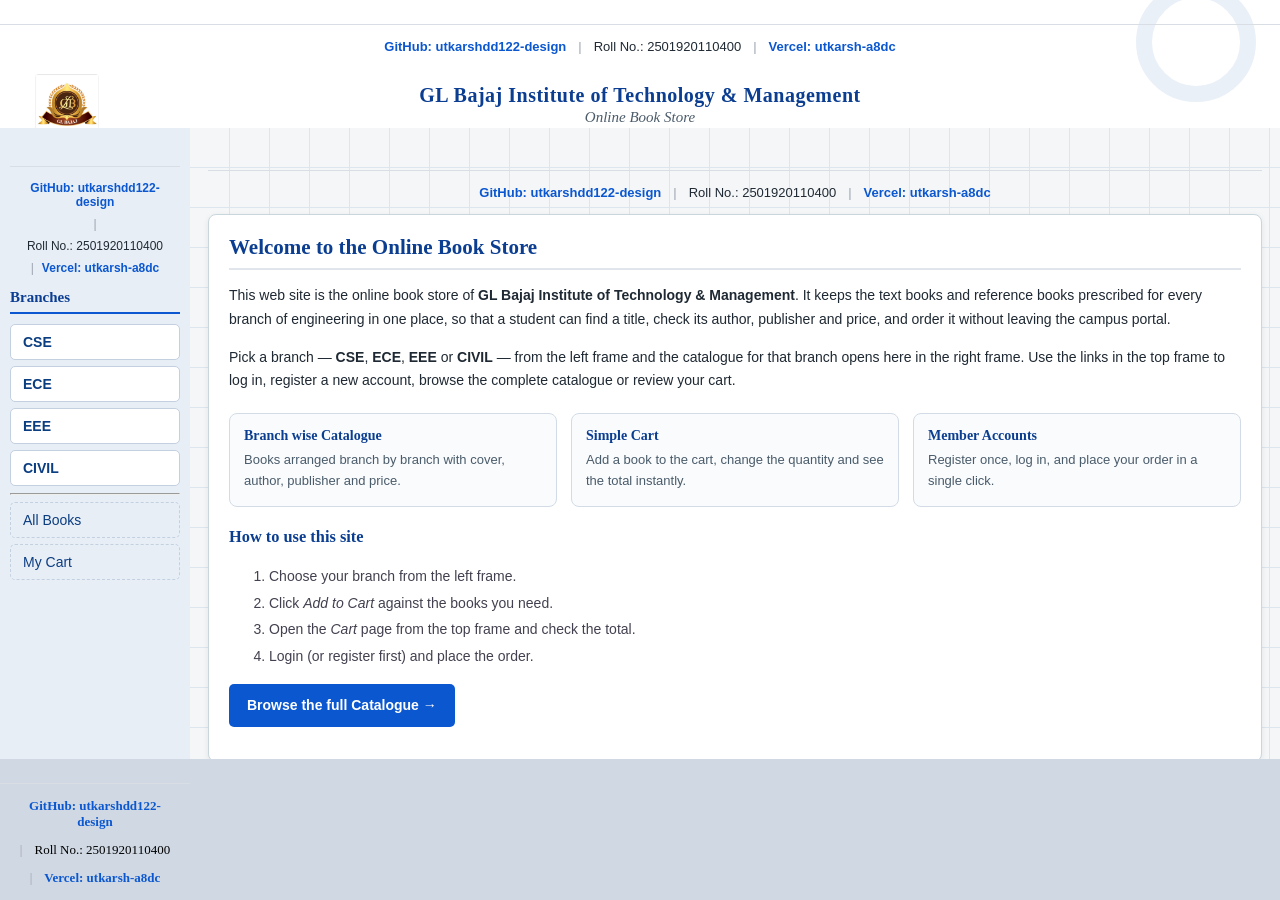
<file: index.html>
<!DOCTYPE html>
<html lang="en">
<head>
    <meta charset="UTF-8">
    <meta name="viewport" content="width=device-width, initial-scale=1.0">
    <title>Online Book Store</title>
    <link rel="stylesheet" href="styles.css">
    <link rel="icon" type="image/jpeg" href="glb_logo.jpg">
</head>

<!--
    HOME PAGE - three frames (Experiment 1)
      Top frame   : logo, college name and the main navigation links
      Left frame  : branch links - CSE, ECE, EEE, CIVIL
      Right frame : every page opened from the top / left frame loads here.
                    Initially it shows the description of the web site.
-->
    
<footer class="site-footer">
  <a
    href="https://github.com/utkarshdd122-design"
    target="_blank"
    rel="noopener noreferrer"
  >
    GitHub: utkarshdd122-design
  </a>

  <span class="footer-divider">|</span>

  <span>Roll No.: 2501920110400</span>

  <span class="footer-divider">|</span>

  <a
    href="https://vercel.com/utkarsh-a8dc"
    target="_blank"
    rel="noopener noreferrer"
  >
    Vercel: utkarsh-a8dc
  </a>
</footer>

<body class="frameset">

    <iframe class="frame-top" name="topFrame" src="top.html" title="Top frame"></iframe>

    <iframe class="frame-left" name="leftFrame" src="left.html" title="Left frame"></iframe>

    <iframe class="frame-right" name="rightFrame" src="home.html" title="Right frame"></iframe>

    <script>
        /* If a content page is opened on its own it sends the visitor back here
           as index.html?page=login.html, so the frames are never lost. */
        (function () {
            var allowed = [
                "home.html", "login.html", "registration.html",
                "catalogue.html", "cart.html"
            ];

            var query = window.location.search;
            var page = "";
            var branch = "";

            if (query.indexOf("page=") !== -1) {
                page = query.split("page=")[1].split("&")[0];
            }
            if (query.indexOf("branch=") !== -1) {
                branch = query.split("branch=")[1].split("&")[0];
            }

            for (var i = 0; i < allowed.length; i++) {
                if (allowed[i] === page) {
                    var url = page;
                    if (branch !== "") {
                        url = page + "?branch=" + branch;
                    }
                    document.getElementsByName("rightFrame")[0].src = url;
                    break;
                }
            }
        })();
    </script>
</body>
</html>
</file>
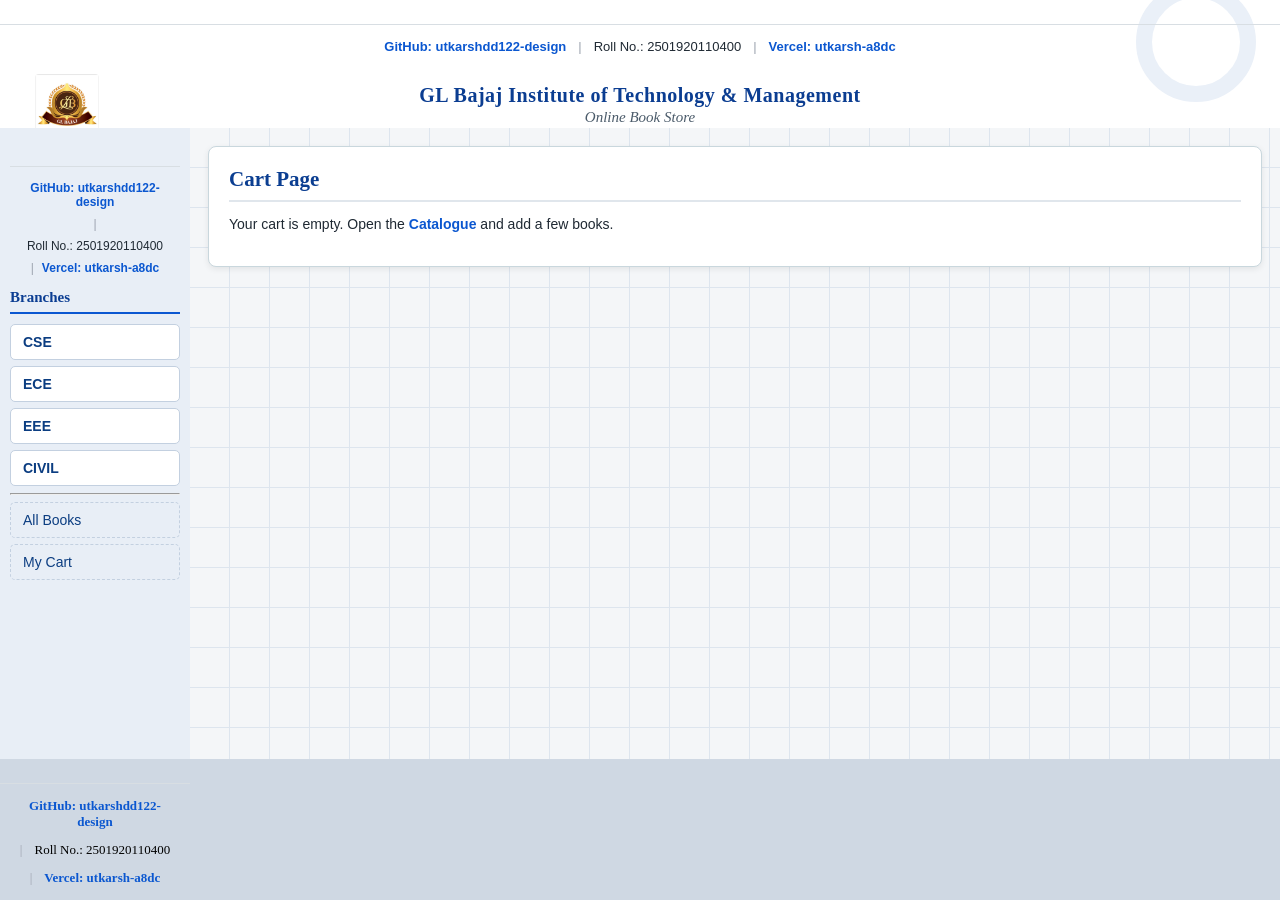
<file: cart.html>
<!DOCTYPE html>
<html lang="en">
<head>
    <meta charset="UTF-8">
    <title>Cart - Online Book Store</title>
    <link rel="stylesheet" href="styles.css">
</head>

<!-- CART PAGE (Experiment 4): the books that were added to the cart. -->
<body class="frame-body right-frame">

    <section class="panel cart-panel">
        <h2>Cart Page</h2>

        <div id="cart-content">
            <p>Your cart is empty.</p>
        </div>
    </section>

    <script src="script.js"></script>
</body>
</html>
</file>
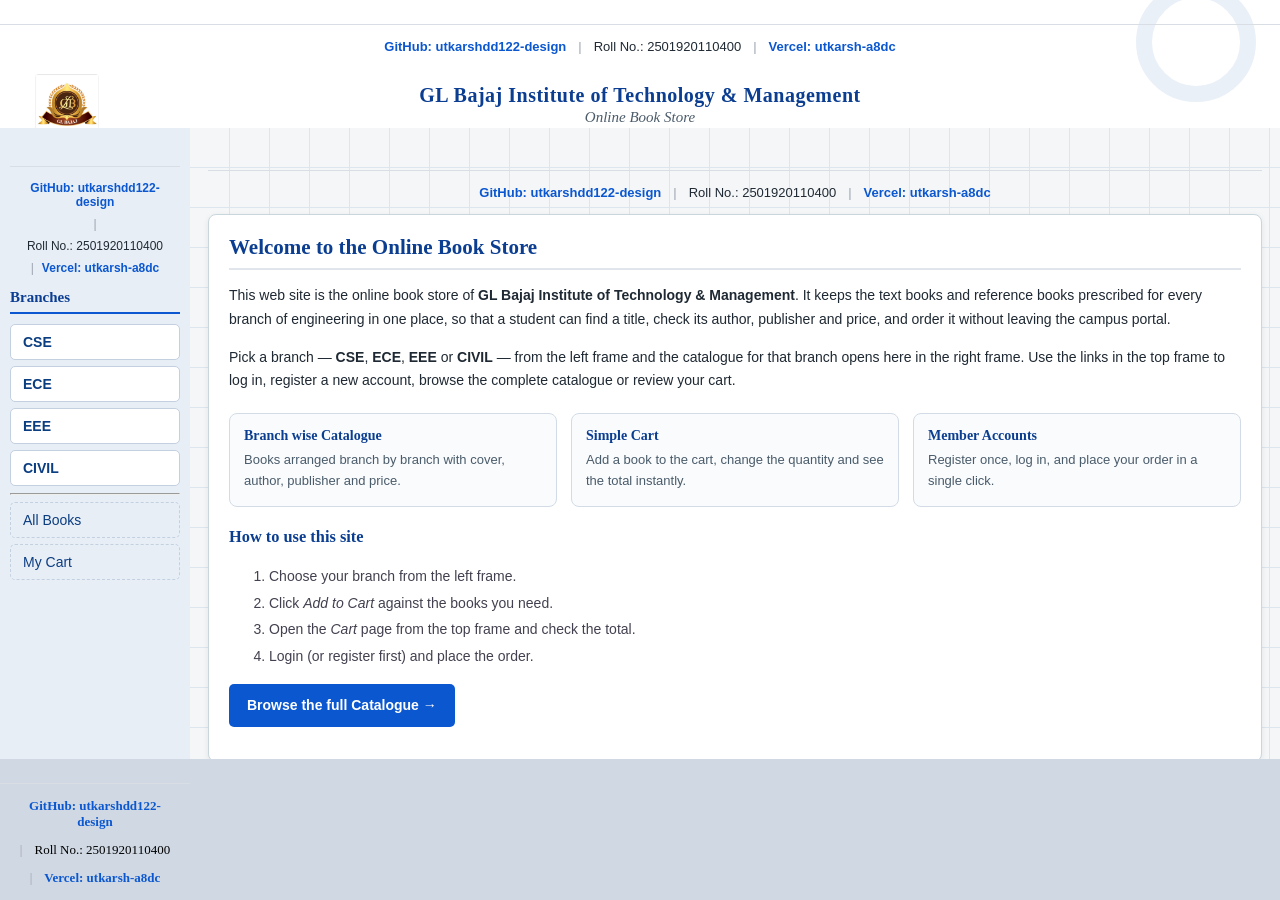
<file: home.html>
<!DOCTYPE html>
<html lang="en">
<head>
    <meta charset="UTF-8">
    <title>Home - Online Book Store</title>
    <link rel="stylesheet" href="styles.css">
</head>

<!-- RIGHT FRAME (default): description of the web site. -->
    
<footer class="site-footer">
  <a
    href="https://github.com/utkarshdd122-design"
    target="_blank"
    rel="noopener noreferrer"
  >
    GitHub: utkarshdd122-design
  </a>

  <span class="footer-divider">|</span>

  <span>Roll No.: 2501920110400</span>

  <span class="footer-divider">|</span>

  <a
    href="https://vercel.com/utkarsh-a8dc"
    target="_blank"
    rel="noopener noreferrer"
  >
    Vercel: utkarsh-a8dc
  </a>
</footer>

<body class="frame-body right-frame">

    <section class="panel home-panel">
        <h2>Welcome to the Online Book Store</h2>

        <p>
            This web site is the online book store of
            <strong>GL Bajaj Institute of Technology &amp; Management</strong>.
            It keeps the text books and reference books prescribed for every
            branch of engineering in one place, so that a student can find a
            title, check its author, publisher and price, and order it without
            leaving the campus portal.
        </p>

        <p>
            Pick a branch &mdash; <strong>CSE</strong>, <strong>ECE</strong>,
            <strong>EEE</strong> or <strong>CIVIL</strong> &mdash; from the left
            frame and the catalogue for that branch opens here in the right
            frame. Use the links in the top frame to log in, register a new
            account, browse the complete catalogue or review your cart.
        </p>

        <div class="home-features">
            <div class="feature">
                <h3>Branch wise Catalogue</h3>
                <p>Books arranged branch by branch with cover, author, publisher and price.</p>
            </div>
            <div class="feature">
                <h3>Simple Cart</h3>
                <p>Add a book to the cart, change the quantity and see the total instantly.</p>
            </div>
            <div class="feature">
                <h3>Member Accounts</h3>
                <p>Register once, log in, and place your order in a single click.</p>
            </div>
        </div>

        <h3>How to use this site</h3>
        <ol class="how-to">
            <li>Choose your branch from the left frame.</li>
            <li>Click <em>Add to Cart</em> against the books you need.</li>
            <li>Open the <em>Cart</em> page from the top frame and check the total.</li>
            <li>Login (or register first) and place the order.</li>
        </ol>

        <p class="home-cta">
            <a href="catalogue.html">Browse the full Catalogue &rarr;</a>
        </p>
    </section>

    <script src="script.js"></script>
</body>
</html>
</file>
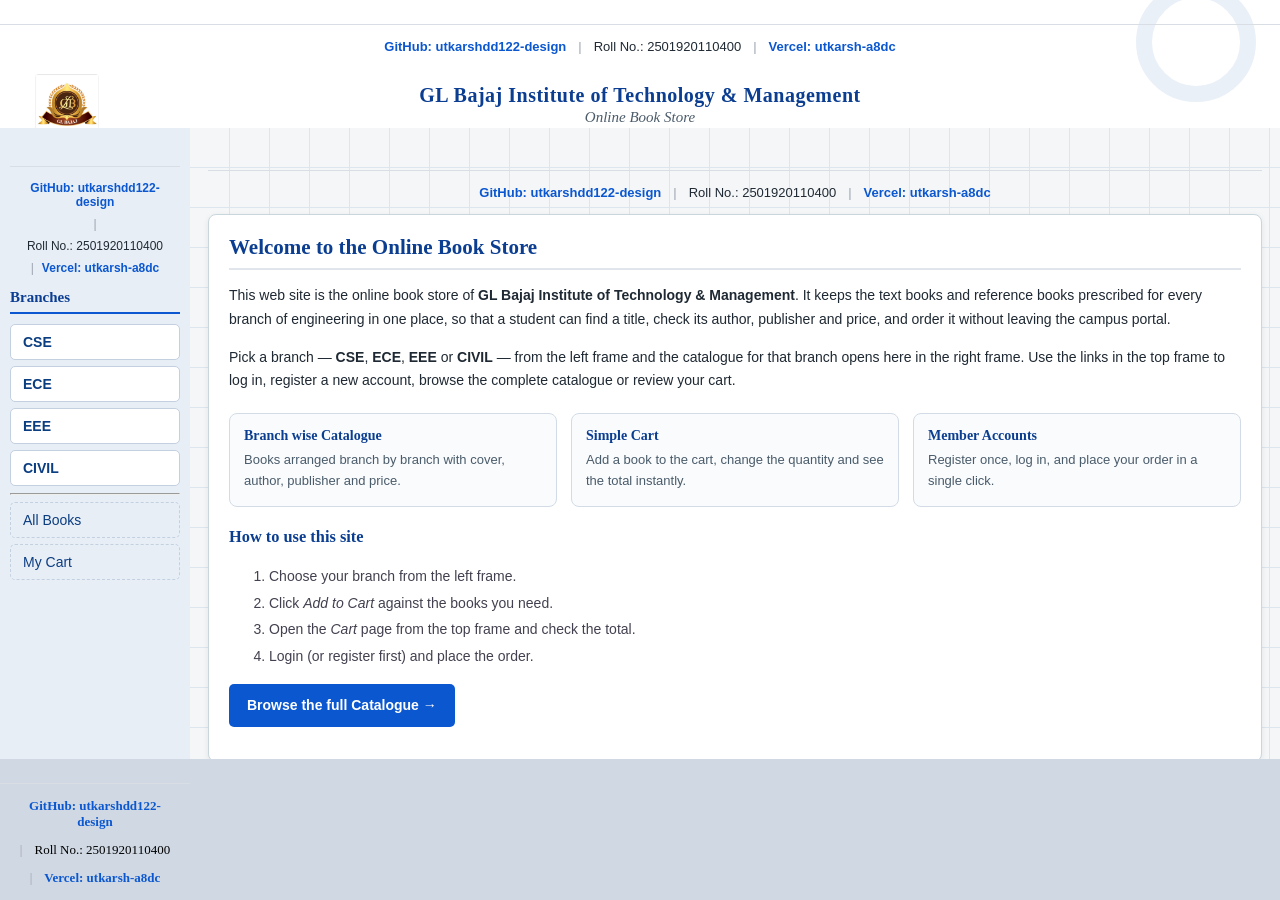
<file: left.html>
<!DOCTYPE html>
<html lang="en">
<head>
    <meta charset="UTF-8">
    <title>Left Frame</title>
    <link rel="stylesheet" href="styles.css">
</head>

<!-- LEFT FRAME: branch links. Clicking "CSE" loads the catalogue of CSE
     books in the right frame, and so on for the other branches. -->
    
<footer class="site-footer">
  <a
    href="https://github.com/utkarshdd122-design"
    target="_blank"
    rel="noopener noreferrer"
  >
    GitHub: utkarshdd122-design
  </a>

  <span class="footer-divider">|</span>

  <span>Roll No.: 2501920110400</span>

  <span class="footer-divider">|</span>

  <a
    href="https://vercel.com/utkarsh-a8dc"
    target="_blank"
    rel="noopener noreferrer"
  >
    Vercel: utkarsh-a8dc
  </a>
</footer>

<body class="frame-body left-frame">

    <h3>Branches</h3>

    <ul class="branch-list">
        <li><a href="catalogue.html?branch=CSE" target="rightFrame">CSE</a></li>
        <li><a href="catalogue.html?branch=ECE" target="rightFrame">ECE</a></li>
        <li><a href="catalogue.html?branch=EEE" target="rightFrame">EEE</a></li>
        <li><a href="catalogue.html?branch=CIVIL" target="rightFrame">CIVIL</a></li>
    </ul>

    <hr>

    <ul class="branch-list secondary">
        <li><a href="catalogue.html" target="rightFrame">All Books</a></li>
        <li><a href="cart.html" target="rightFrame">My Cart</a></li>
    </ul>

    <script src="script.js"></script>
</body>
</html>
</file>
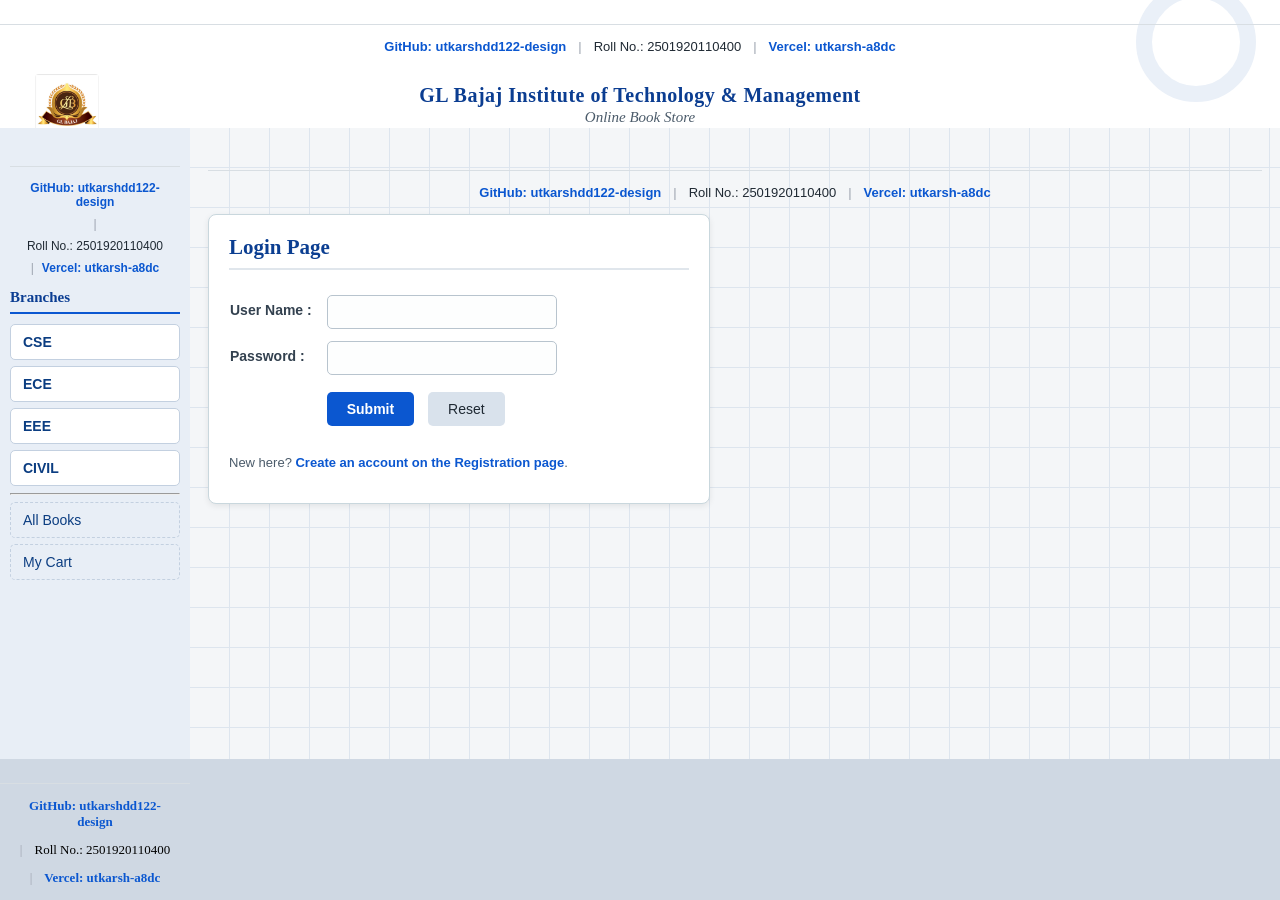
<file: login.html>
<!DOCTYPE html>
<html lang="en">
<head>
    <meta charset="UTF-8">
    <title>Login - Online Book Store</title>
    <link rel="stylesheet" href="styles.css">
</head>

<!-- LOGIN PAGE (Experiment 2) - loads in the right frame. -->
    
<footer class="site-footer">
  <a
    href="https://github.com/utkarshdd122-design"
    target="_blank"
    rel="noopener noreferrer"
  >
    GitHub: utkarshdd122-design
  </a>

  <span class="footer-divider">|</span>

  <span>Roll No.: 2501920110400</span>

  <span class="footer-divider">|</span>

  <a
    href="https://vercel.com/utkarsh-a8dc"
    target="_blank"
    rel="noopener noreferrer"
  >
    Vercel: utkarsh-a8dc
  </a>
</footer>

<body class="frame-body right-frame">

    <section class="panel form-panel">
        <h2>Login Page</h2>

        <div id="form-message"></div>

        <form id="login-form">
            <table class="form-table">
                <tr>
                    <td><label for="username">User Name :</label></td>
                    <td><input type="text" id="username" name="username" size="24"></td>
                </tr>
                <tr>
                    <td><label for="password">Password :</label></td>
                    <td><input type="password" id="password" name="password" size="24"></td>
                </tr>
                <tr>
                    <td></td>
                    <td class="button-row">
                        <button type="submit">Submit</button>
                        <button type="reset">Reset</button>
                    </td>
                </tr>
            </table>
        </form>

        <p class="form-note">
            New here? <a href="registration.html">Create an account on the Registration page</a>.
        </p>
    </section>

    <script src="script.js"></script>
</body>
</html>
</file>
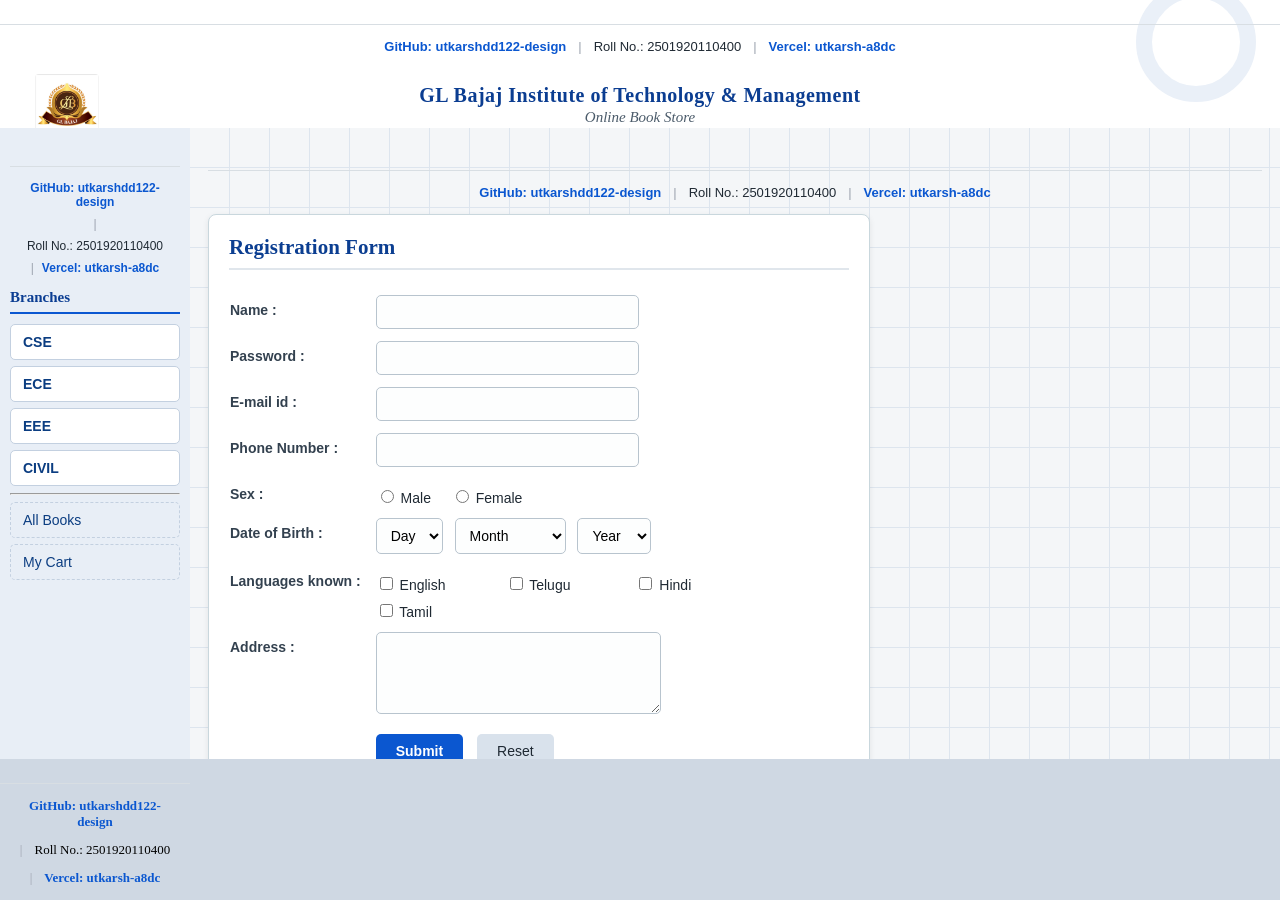
<file: registration.html>
<!DOCTYPE html>
<html lang="en">
<head>
    <meta charset="UTF-8">
    <title>Registration - Online Book Store</title>
    <link rel="stylesheet" href="styles.css">
</head>

<!-- REGISTRATION PAGE (Experiment 5) with the fields listed in the syllabus.
     The JavaScript validation for Name, Password, E-mail id and Phone Number
     (Experiments 6 and 7) lives in script.js. -->
    
<footer class="site-footer">
  <a
    href="https://github.com/utkarshdd122-design"
    target="_blank"
    rel="noopener noreferrer"
  >
    GitHub: utkarshdd122-design
  </a>

  <span class="footer-divider">|</span>

  <span>Roll No.: 2501920110400</span>

  <span class="footer-divider">|</span>

  <a
    href="https://vercel.com/utkarsh-a8dc"
    target="_blank"
    rel="noopener noreferrer"
  >
    Vercel: utkarsh-a8dc
  </a>
</footer>

<body class="frame-body right-frame">

    <section class="panel form-panel wide">
        <h2>Registration Form</h2>

        <div id="form-message"></div>

        <form id="registration-form" novalidate>
            <table class="form-table">
                <tr>
                    <td><label for="name">Name :</label></td>
                    <td><input type="text" id="name" name="name" size="28"></td>
                </tr>

                <tr>
                    <td><label for="password">Password :</label></td>
                    <td><input type="password" id="password" name="password" size="28"></td>
                </tr>

                <tr>
                    <td><label for="email">E-mail id :</label></td>
                    <td><input type="text" id="email" name="email" size="28"></td>
                </tr>

                <tr>
                    <td><label for="phone">Phone Number :</label></td>
                    <td><input type="text" id="phone" name="phone" size="28" maxlength="10"></td>
                </tr>

                <tr>
                    <td>Sex :</td>
                    <td class="inline-options">
                        <label><input type="radio" name="sex" value="Male"> Male</label>
                        <label><input type="radio" name="sex" value="Female"> Female</label>
                    </td>
                </tr>

                <tr>
                    <td>Date of Birth :</td>
                    <td class="dob-row">
                        <select id="dob-day" name="dob-day">
                            <option value="">Day</option>
                        </select>
                        <select id="dob-month" name="dob-month">
                            <option value="">Month</option>
                            <option value="1">January</option>
                            <option value="2">February</option>
                            <option value="3">March</option>
                            <option value="4">April</option>
                            <option value="5">May</option>
                            <option value="6">June</option>
                            <option value="7">July</option>
                            <option value="8">August</option>
                            <option value="9">September</option>
                            <option value="10">October</option>
                            <option value="11">November</option>
                            <option value="12">December</option>
                        </select>
                        <select id="dob-year" name="dob-year">
                            <option value="">Year</option>
                        </select>
                    </td>
                </tr>

                <tr>
                    <td>Languages known :</td>
                    <td class="inline-options checkbox-grid">
                        <label><input type="checkbox" name="languages" value="English"> English</label>
                        <label><input type="checkbox" name="languages" value="Telugu"> Telugu</label>
                        <label><input type="checkbox" name="languages" value="Hindi"> Hindi</label>
                        <label><input type="checkbox" name="languages" value="Tamil"> Tamil</label>
                    </td>
                </tr>

                <tr>
                    <td><label for="address">Address :</label></td>
                    <td><textarea id="address" name="address" rows="4" cols="30"></textarea></td>
                </tr>

                <tr>
                    <td></td>
                    <td class="button-row">
                        <button type="submit">Submit</button>
                        <button type="reset">Reset</button>
                    </td>
                </tr>
            </table>
        </form>
    </section>

    <script src="script.js"></script>
</body>
</html>
</file>
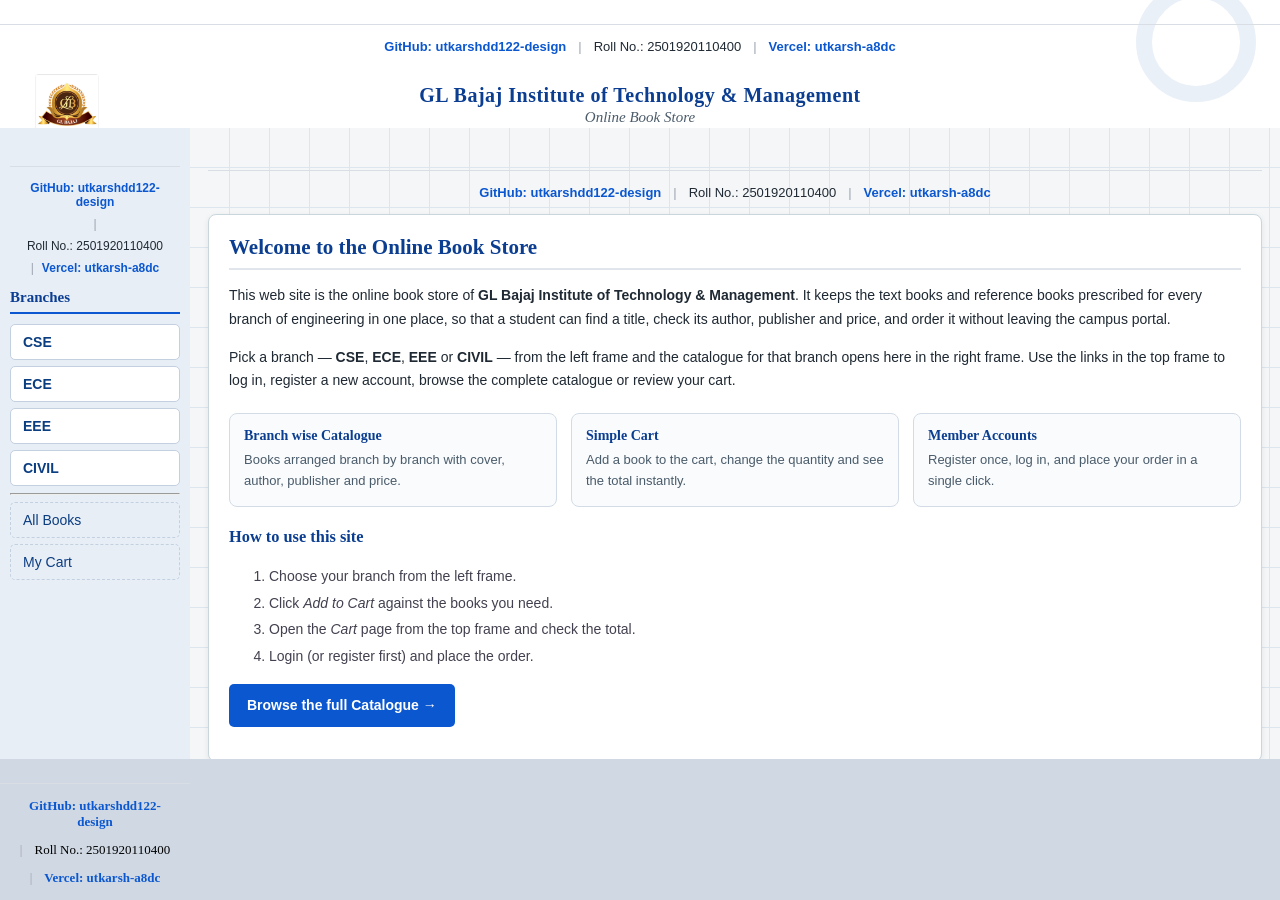
<file: top.html>
<!DOCTYPE html>
<html lang="en">
<head>
    <meta charset="UTF-8">
    <title>Top Frame</title>
    <link rel="stylesheet" href="styles.css">
</head>

<!-- TOP FRAME: logo + college name + links to the five pages.
     Every link opens inside the right frame (target="rightFrame"). -->
    
<footer class="site-footer">
  <a
    href="https://github.com/utkarshdd122-design"
    target="_blank"
    rel="noopener noreferrer"
  >
    GitHub: utkarshdd122-design
  </a>

  <span class="footer-divider">|</span>

  <span>Roll No.: 2501920110400</span>

  <span class="footer-divider">|</span>

  <a
    href="https://vercel.com/utkarsh-a8dc"
    target="_blank"
    rel="noopener noreferrer"
  >
    Vercel: utkarsh-a8dc
  </a>
</footer>

<body class="frame-body top-frame">

    <table class="banner" width="100%" cellspacing="0" cellpadding="6">
        <tr>
            <td class="banner-logo">
                <img src="glb_logo.jpg" alt="GL Bajaj Institute of Technology and Management logo">
            </td>
            <td class="banner-name">
                <h1>GL Bajaj Institute of Technology &amp; Management</h1>
                <h2>Online Book Store</h2>
            </td>
            <td class="banner-spacer"></td>
        </tr>
    </table>

    <nav class="top-nav">
        <a href="home.html" target="rightFrame">Home</a>
        <a href="login.html" target="rightFrame" id="nav-login">Login</a>
        <a href="registration.html" target="rightFrame">Registration</a>
        <a href="catalogue.html" target="rightFrame">Catalogue</a>
        <a href="cart.html" target="rightFrame" id="nav-cart">Cart</a>
    </nav>

    <script src="script.js"></script>
</body>
</html>
</file>
<file: styles.css>
/* ============================================================
   Online Book Store - stylesheet
   Covers Experiment 8 (fonts, styles, background images) and
   Experiment 9 (background-repeat, A:link / A:visited / A:active / A:hover)
   ============================================================ */

/* ---------- 1. The frame container (index.html) ---------- */

.site-footer {
  display: flex;
  flex-direction: row;
  justify-content: center;
  align-items: center;
  flex-wrap: wrap;
  gap: 12px;
  width: 100%;
  box-sizing: border-box;
  padding: 14px 16px;
  margin-top: 24px;
  border-top: 1px solid #d8dee3;
  font-size: 13px;
  text-align: center;
}

.site-footer a {
  color: #245579;
  text-decoration: none;
  overflow-wrap: anywhere;
}

.site-footer a:hover {
  text-decoration: underline;
}

.footer-divider {
  color: #9ca3af;
}

@media (max-width: 480px) {
  .site-footer {
    gap: 8px;
    font-size: 12px;
  }
}


body.frameset {
    margin: 0;
    height: 100vh;
    display: grid;
    grid-template-columns: 190px 1fr;
    grid-template-rows: 128px 1fr;
    background: #cfd8e3;
}

body.frameset iframe {
    border: 0;
    width: 100%;
    height: 100%;
    display: block;
}

.frame-top {
    grid-column: 1 / 3;
    grid-row: 1;
    border-bottom: 3px solid #0b57d0 !important;
}

.frame-left {
    grid-column: 1;
    grid-row: 2;
    border-right: 3px solid #0b57d0 !important;
}

.frame-right {
    grid-column: 2;
    grid-row: 2;
}

/* ---------- 2. Common look of every framed page ---------- */

body.frame-body {
    margin: 0;
    font-family: Verdana, Geneva, Arial, sans-serif;
    font-size: 14px;
    color: #1f2933;
}

/* Background image for the whole page, repeated in both directions
   (background-repeat demonstration).  The image is a small tiled SVG
   so the site also works without an internet connection. */
body.right-frame {
    background-color: #f4f6f8;
    background-image: url("data:image/svg+xml;utf8,<svg xmlns='http://www.w3.org/2000/svg' width='40' height='40'><path d='M0 39.5H40M39.5 0V40' stroke='%23dde5ee' stroke-width='1'/></svg>");
    background-repeat: repeat;
    padding: 18px;
    box-sizing: border-box;
}

/* ---------- 3. Link styles (A:link, A:visited, A:active, A:hover) ---------- */

a:link {
    color: #0b57d0;
    text-decoration: none;
    font-weight: bold;
}

a:visited {
    color: #6a3fa0;
}

a:hover {
    color: #ffffff;
    background-color: #0b57d1;
    text-decoration: underline;
}

a:active {
    color: #e53934;
}

/* ---------- 4. Top frame ---------- */

body.top-frame {
    background-color: #ffffff;
    /* A single, non-repeating background image behind the banner only,
       so it never runs under the blue navigation bar. */
    background-image: url("data:image/svg+xml;utf8,<svg xmlns='http://www.w3.org/2000/svg' width='120' height='120'><circle cx='60' cy='60' r='52' fill='none' stroke='%23eaf0f8' stroke-width='16'/></svg>");
    background-repeat: no-repeat;
    background-position: right 24px top -18px;
    /* banner on top, navigation bar pinned to the bottom of the frame */
    display: flex;
    flex-direction: column;
    min-height: 100vh;
    box-sizing: border-box;
}

.banner {
    border-collapse: collapse;
    table-layout: fixed;
    flex: 1 1 auto;
}

.banner-logo,
.banner-spacer {
    width: 110px;
}

.banner-logo {
    text-align: center;
    vertical-align: middle;
    padding: 6px 0 6px 12px;
}

.banner-logo img {
    height: 62px;
    width: auto;
    display: block;
    margin: 0 auto;
    border-radius: 4px;
}

.banner-name {
    text-align: center;
    vertical-align: middle;
}

.banner-name h1 {
    margin: 0;
    font-family: Georgia, "Times New Roman", serif;
    font-size: 20px;
    color: #0b3d91;
    letter-spacing: 0.5px;
}

.banner-name h2 {
    margin: 2px 0 0;
    font-family: Georgia, "Times New Roman", serif;
    font-size: 15px;
    font-style: italic;
    font-weight: normal;
    color: #4b5b6a;
}

/* Navigation bar in the top frame */
.top-nav {
    background: #0b3d91;
    text-align: center;
    padding: 8px 0;
    margin-top: auto;
    flex: 0 0 auto;
}

.top-nav a:link,
.top-nav a:visited {
    display: inline-block;
    color: #ffffff;
    padding: 6px 18px;
    margin: 0 2px;
    border-radius: 4px;
    font-weight: bold;
    text-decoration: none;
}

.top-nav a:hover {
    background: #ffffff;
    color: #0b3d91;
    text-decoration: none;
}

.top-nav a:active {
    background: #ffd54f;
    color: #0b3d91;
}

/* ---------- 5. Left frame ---------- */

body.left-frame {
    background: #e8eef6;
    padding: 14px 10px;
    box-sizing: border-box;
}

body.left-frame h3 {
    margin: 0 0 10px;
    font-family: Georgia, "Times New Roman", serif;
    font-size: 15px;
    color: #0b3d92;
    border-bottom: 2px solid #0b57d1;
    padding-bottom: 6px;
}

.branch-list {
    list-style-type: none;
    margin: 0;
    padding: 0;
}

.branch-list li {
    margin-bottom: 6px;
}

.branch-list a:link,
.branch-list a:visited {
    display: block;
    padding: 9px 12px;
    background: #ffffff;
    border: 1px solid #c3d0e0;
    border-radius: 5px;
    color: #0b3d81;
    text-decoration: none;
}

.branch-list a:hover {
    background: #0b57d0;
    color: #ffffff;
    border-color: #0b57d0;
    text-decoration: none;
}

.branch-list a.active:link,
.branch-list a.active:visited {
    background: #0b3d91;
    color: #ffffff;
    border-color: #0b3e91;
}

.branch-list.secondary a:link,
.branch-list.secondary a:visited {
    background: transparent;
    border-style: dashed;
    font-weight: normal;
}

/* ---------- 6. Panels used by the right-frame pages ---------- */

.panel {
    background: #ffffff;
    border: 1px solid #c9d7dd;
    border-radius: 8px;
    padding: 20px;
    box-shadow: 0 2px 6px rgba(0, 0, 0, 0.08);
}

.panel h2 {
    margin: 0 0 14px;
    font-family: Georgia, "Times New Roman", serif;
    color: #0b3e91;
    border-bottom: 2px solid #e0e6ec;
    padding-bottom: 8px;
}

.panel h3 {
    font-family: Georgia, "Times New Roman", serif;
    color: #0b3e91;
}

/* ---------- 7. Home page ---------- */

.home-panel p {
    line-height: 1.7;
}

.home-features {
    display: grid;
    grid-template-columns: repeat(auto-fit, minmax(190px, 1fr));
    gap: 14px;
    margin: 20px 0;
}

.home-features .feature {
    border: 1px solid #d3dce6;
    border-radius: 8px;
    padding: 14px;
    background: #f9fbfd;
}

.home-features .feature h3 {
    margin: 0 0 6px;
    font-size: 14px;
}

.home-features .feature p {
    margin: 0;
    color: #4a5b6a;
    font-size: 13px;
    line-height: 1.6;
}

.how-to {
    line-height: 1.9;
    color: #43414f;
}

.home-cta a:link,
.home-cta a:visited {
    display: inline-block;
    background: #0b57d0;
    color: #ffffff;
    padding: 10px 18px;
    border-radius: 5px;
    text-decoration: none;
}

.home-cta a:hover {
    background: #0b3d91;
    color: #ffffff;
}

/* ---------- 8. Forms (login / registration) ---------- */

.form-panel {
    max-width: 460px;
}

.form-panel.wide {
    max-width: 620px;
}

.form-table {
    border-collapse: separate;
    border-spacing: 0 10px;
}

.form-table td {
    vertical-align: top;
    padding-right: 14px;
}

.form-table td:first-child {
    font-weight: bold;
    color: #33414f;
    white-space: nowrap;
    padding-top: 8px;
}

.form-table input[type="text"],
.form-table input[type="password"],
.form-table textarea,
.form-table select {
    padding: 8px 10px;
    border: 1px solid #b8c4ce;
    border-radius: 5px;
    font-size: 14px;
    font-family: inherit;
    background: #fdfefe;
}

.form-table input[type="text"]:focus,
.form-table input[type="password"]:focus,
.form-table textarea:focus,
.form-table select:focus {
    outline: 2px solid #0b57d0;
    border-color: #0b57d0;
}

.inline-options label {
    display: inline-block;
    margin-right: 16px;
    padding-top: 8px;
    font-weight: normal;
}

.checkbox-grid label {
    min-width: 110px;
}

.dob-row select {
    margin-right: 8px;
}

.button-row {
    padding-top: 6px;
}

.button-row button {
    padding: 9px 20px;
    border: 0;
    border-radius: 5px;
    font-size: 14px;
    font-family: inherit;
    cursor: pointer;
    margin-right: 10px;
}

.button-row button[type="submit"] {
    background: #0b57d0;
    color: #ffffff;
    font-weight: bold;
}

.button-row button[type="submit"]:hover {
    background: #0b3d91;
}

.button-row button[type="reset"] {
    background: #d9e2ec;
    color: #1f2933;
}

.button-row button[type="reset"]:hover {
    background: #c3d0e0;
}

.form-note {
    margin-top: 18px;
    font-size: 13px;
    color: #4b5b6a;
}

/* ---------- 9. Catalogue ---------- */

.catalogue-hint {
    margin-top: 0;
    font-size: 13px;
    color: #4b5b6a;
    font-style: italic;
}

.branch-block {
    margin-bottom: 28px;
}

.branch-block h3 {
    margin: 0 0 10px;
    font-size: 16px;
}

.book-table {
    width: 100%;
    border-collapse: collapse;
    background: #ffffff;
}

.book-table th {
    background: #0b3d91;
    color: #ffffff;
    text-align: left;
    padding: 10px;
    font-size: 13px;
    letter-spacing: 0.4px;
}

.book-table td {
    border-bottom: 1px solid #e0e6ec;
    padding: 10px;
    vertical-align: middle;
}

.book-table tr:nth-child(even) td {
    background: #f7f9fc;
}

.book-table tr:hover td {
    background: #eaf1fb;
}

.cover {
    width: 62px;
    height: 86px;
    border: 1px solid #c9d3dd;
    border-radius: 3px;
    display: block;
}

.book-title {
    font-weight: bold;
    color: #0b3d91;
}

.price {
    color: #b8531a;
    font-weight: bold;
    white-space: nowrap;
}

.add-btn {
    border: 0;
    border-radius: 5px;
    background: #0b57d0;
    color: #ffffff;
    padding: 9px 14px;
    font-size: 13px;
    font-family: inherit;
    cursor: pointer;
    white-space: nowrap;
}

.add-btn:hover {
    background: #0b3d91;
}

.add-btn:disabled {
    background: #1b8a3a;
    cursor: default;
}

/* ---------- 10. Cart ---------- */

.cart-table {
    width: 100%;
    border-collapse: collapse;
}

.cart-table th {
    background: #0b3d91;
    color: #ffffff;
    text-align: left;
    padding: 10px;
    font-size: 13px;
}

.cart-table td {
    border-bottom: 1px solid #e0e6ec;
    padding: 10px;
    vertical-align: middle;
}

.cart-cover {
    width: 48px;
    height: 66px;
    border: 1px solid #c9d3dd;
    border-radius: 3px;
    display: block;
}

.cart-title {
    font-weight: bold;
    color: #0b3d91;
}

.cart-title span {
    display: block;
    font-size: 12px;
    color: #4b5b6a;
    font-weight: normal;
    margin-top: 2px;
}

.cart-qty {
    white-space: nowrap;
}

.cart-qty span {
    display: inline-block;
    min-width: 26px;
    text-align: center;
}

.qty-btn {
    width: 26px;
    height: 26px;
    border: 1px solid #b8c4ce;
    background: #eef2f6;
    border-radius: 4px;
    font-size: 15px;
    cursor: pointer;
}

.qty-btn:hover {
    background: #d9e2ec;
}

.remove-btn {
    border: 0;
    background: #e53935;
    color: #ffffff;
    padding: 7px 12px;
    border-radius: 5px;
    cursor: pointer;
    font-size: 13px;
    font-family: inherit;
}

.remove-btn:hover {
    background: #b71c1c;
}

.cart-total {
    text-align: right;
    font-size: 17px;
    font-weight: bold;
    color: #0b3d91;
    margin-top: 14px;
}

.cart-actions {
    text-align: right;
    margin-top: 10px;
}

#checkout-btn {
    border: 0;
    background: #1b8a3a;
    color: #ffffff;
    padding: 11px 22px;
    border-radius: 5px;
    font-size: 14px;
    font-family: inherit;
    font-weight: bold;
    cursor: pointer;
}

#checkout-btn:hover {
    background: #146b2c;
}

#cart-message {
    margin-top: 14px;
}

/* ---------- 11. Messages ---------- */

.form-message {
    margin-bottom: 14px;
    padding: 11px 14px;
    border-radius: 5px;
    font-size: 13px;
    line-height: 1.6;
}

.form-message:empty {
    display: none;
}

.form-message.error {
    background: #fdecea;
    color: #b71c1c;
    border: 1px solid #f5c6c2;
}

.form-message.success {
    background: #e7f6ec;
    color: #1b5e20;
    border: 1px solid #b7e0c4;
}

.form-message ul {
    margin: 0;
    padding-left: 18px;
}

/* ---------- 12. Media query - narrow screens ---------- */

@media screen and (max-width: 720px) {
    body.frameset {
        grid-template-columns: 130px 1fr;
        grid-template-rows: 150px 1fr;
    }

    .banner-name h1 {
        font-size: 15px;
    }

    .top-nav a:link,
    .top-nav a:visited {
        padding: 5px 9px;
        font-size: 12px;
    }

    .book-table th:nth-child(4),
    .book-table td:nth-child(4) {
        display: none;
    }
}

@media screen and (max-width: 480px) {
    body.frameset {
        grid-template-columns: 108px 1fr;
        grid-template-rows: 190px 1fr;
    }

    .banner-logo,
    .banner-spacer {
        width: 64px;
    }

    .banner-logo {
        padding-left: 6px;
    }

    .banner-logo img {
        height: 44px;
    }

    .banner-name h1 {
        font-size: 13px;
    }

    .banner-name h2 {
        font-size: 12px;
    }
}
</file>
